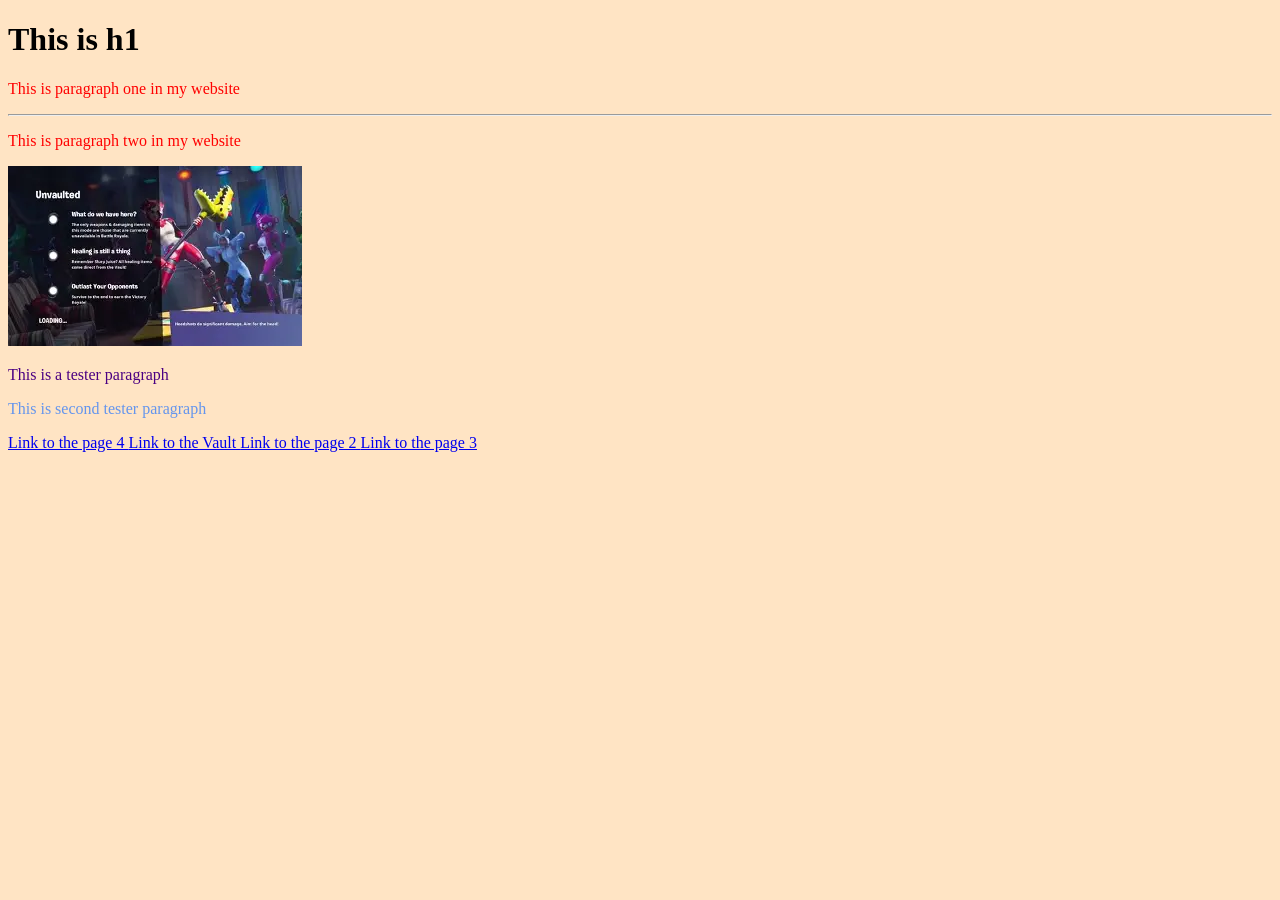
<file: HTML_BASICS/index.html>
<!-- it is called index.html because it is the default thing that it searched for in a website unless you look for specific names -->

<!DOCTYPE html> <!-- This is a requirement by w3s ruled by web consotium to have a declaration of the content type -->

<html><!-- between these two tags this is were the website will be displayed-->

    <head><!-- this will be the staging area for the page where titles and such as will be displayed -->
        <title> Home page of Liam </title><!-- setting the title displayed in the browser -->
        <link rel="stylesheet" href="styles.css"> <!-- this is how you link the style sheet to the websites code -->



    </head>

    <body> <!-- This is where wqe type of page content were the user will see -->
    <h1>This is h1</h1><!-- This is a header -->

    <p id="Index">This is paragraph one in my website</p><!--Id is were it need to be unique from everything else this will have a certain style for itself -->

    <hr> <!-- This is a horizontal rule puts a line across the page -->

    <p class = "notindex"> This is paragraph two in my website</p> <!--More things then one needs to be named the same thing groups of things to do with styles -->
    <img src="../Mini_project_01/fort.jpg" ><!-- this is how you imprt an image -->
    <p id = "p1"> This is a tester paragraph</p>

    <p class ="p2">This is second tester paragraph</p>
    <a href = "page4.html"> Link to the page 4 </a>
    <a href = "page1.html"> Link to the Vault </a><!-- this is were you link the first page and the index as a hyperlink -->
    <a href = "page2.html"> Link to the page 2 </a>
    <a href = "page3.html"> Link to the page 3 </a>

    </body>


</html>




<!-- <br> this is a break in the code -->
<!-- <b> This will make the text bold -->
<!-- <strong> Just bold but with more effects -->
<!-- <i> This stand for itallics -->
<!-- <em> This stands for emphasise this is itallics but with more control of the block of text -->
</file>
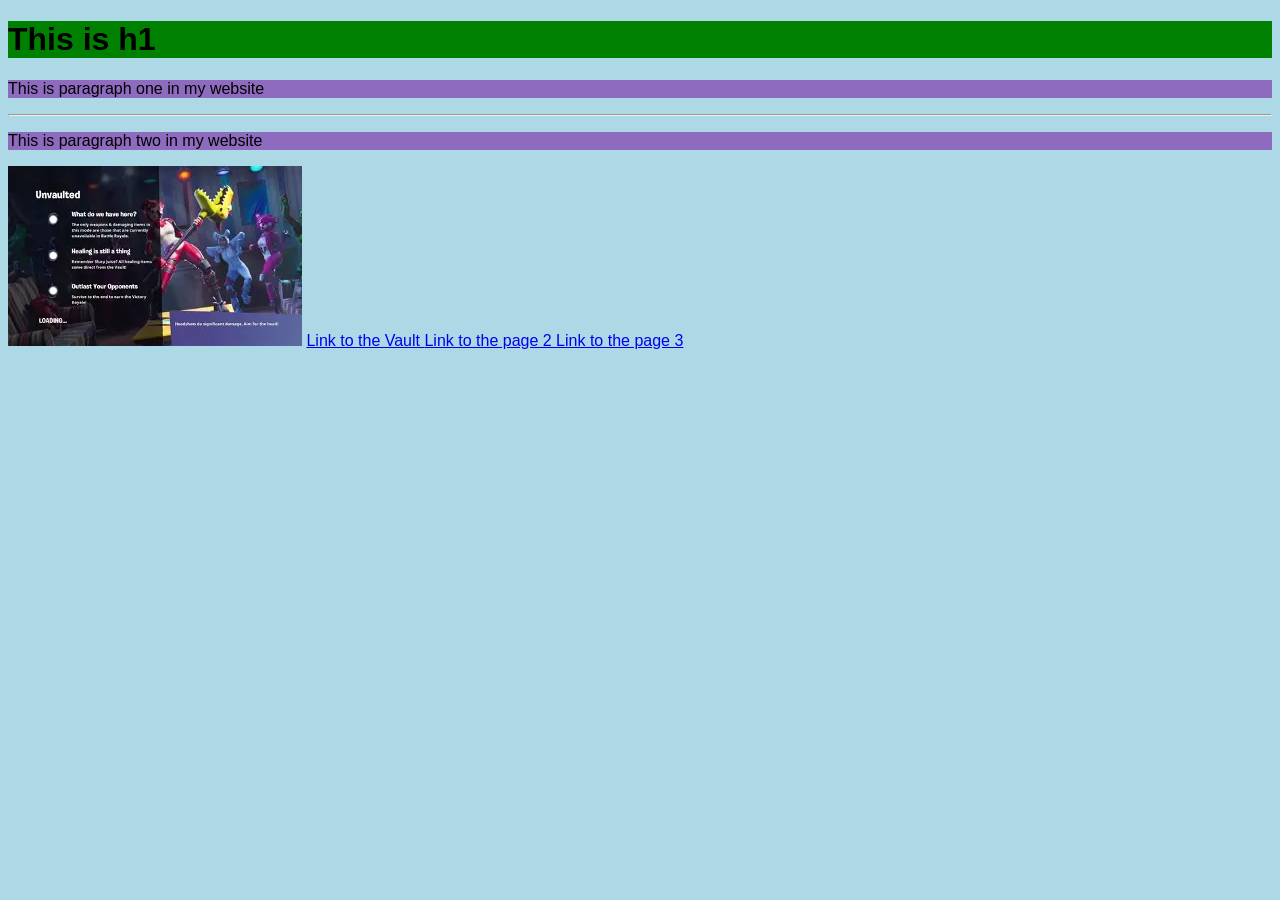
<file: HTML_BASICS/INDEX.HTML>
<!-- it is called index.html because it is the default thing that it searched for in a website unless you look for specific names -->

<!DOCTYPE html> <!-- This is a requirement by w3s ruled by web consotium to have a declaration of the content type -->

<html><!-- between these two tags this is were the website will be displayed-->

    <head><!-- this will be the staging area for the page where titles and such as will be displayed -->
        <title> Home page of Liam </title><!-- setting the title displayed in the browser -->




    </head>

    <body> <!-- This is where wqe type of page content were the user will see -->
    <h1>This is h1</h1><!-- This is a header -->

    <p id="Index">This is paragraph one in my website</p><!--Id is were it need to be unique from everything else this will have a certain style for itself -->

    <hr> <!-- This is a horizontal rule puts a line across the page -->

    <p class = "notindex"> This is paragraph two in my website</p> <!--More things then one needs to be named the same thing groups of things to do with styles -->
    <img src="fort.jpg" ><!-- this is how you imprt an image -->

    <a href = "page1.html"> Link to the Vault </a><!-- this is were you link the first page and the index as a hyperlink -->
    <a href = "page2.html"> Link to the page 2 </a>
    <a href = "page3.html"> Link to the page 3 </a>
<style>
    body {
        background-color: lightblue;
        font-family: Cambria; font: caption;
    }

    h1 {
        background-color: green;
    }

    div {
        background-color: lightblue;
    }

    p {
        background-color: #8e6bbf;
    }
    index {
        color:black;
    }


</style>

    </body>


</html>




<!-- <br> this is a break in the code -->
<!-- <b> This will make the text bold -->
<!-- <strong> Just bold but with more effects -->
<!-- <i> This stand for itallics -->
<!-- <em> This stands for emphasise this is itallics but with more control of the block of text -->
</file>
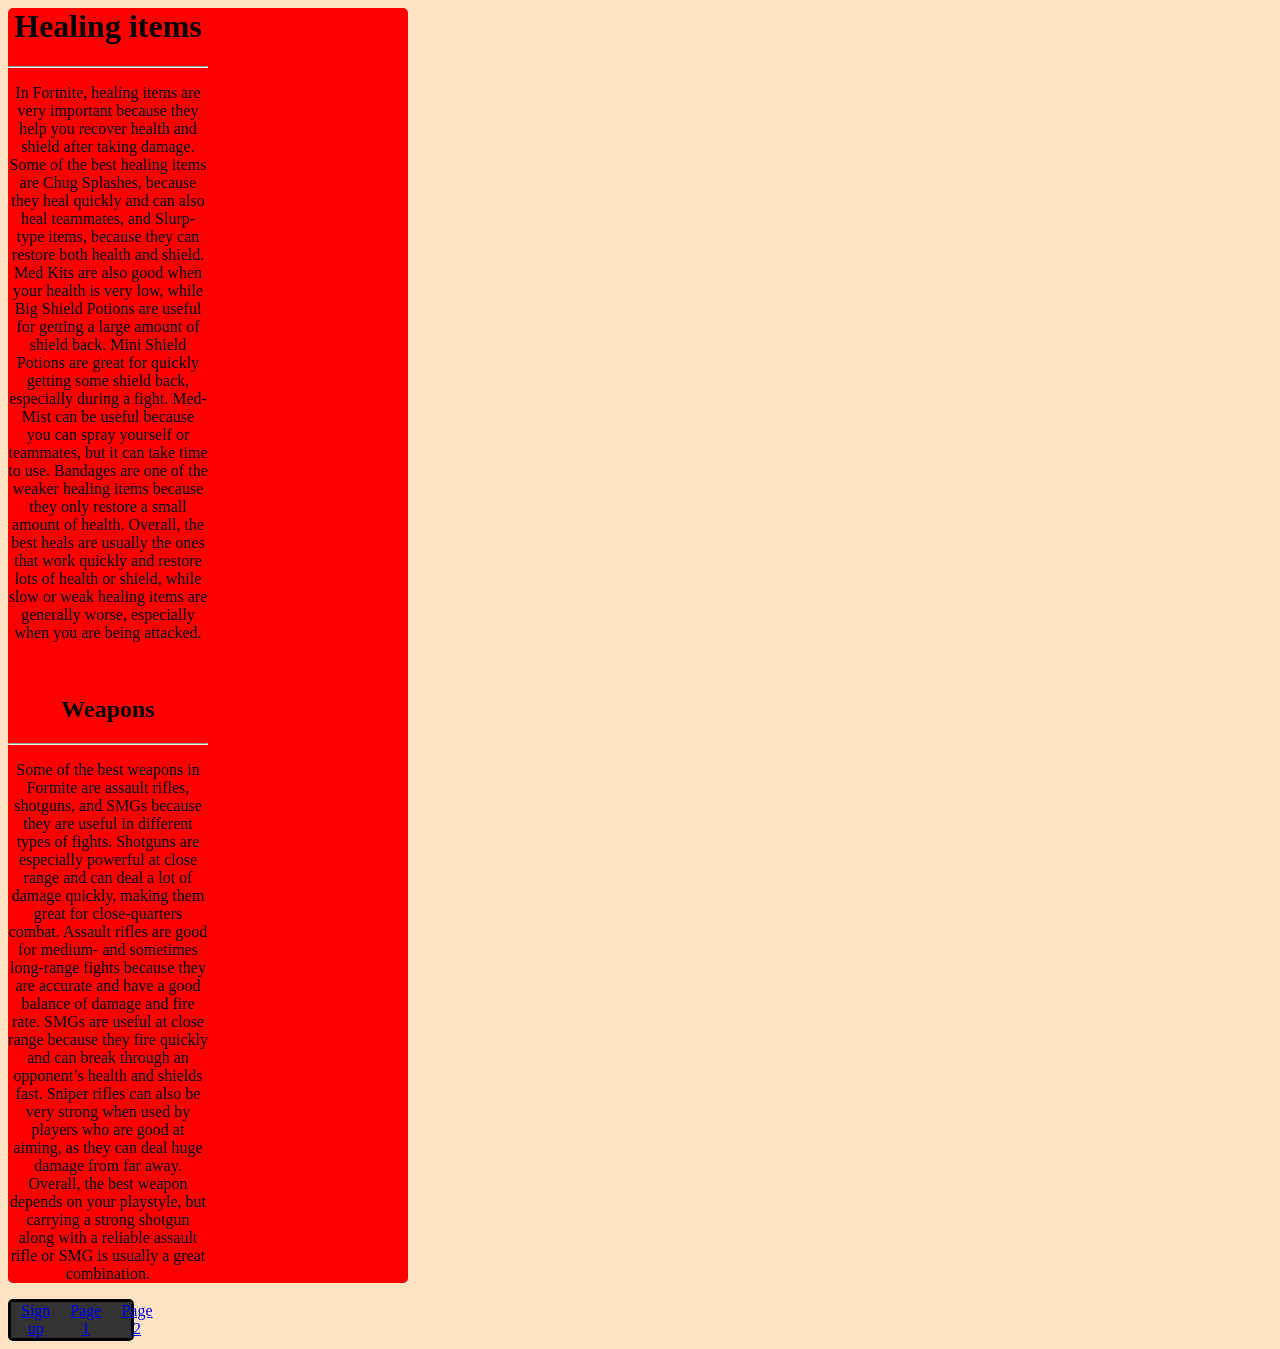
<file: Mini_project_01/index.html>
<html>
    <head>
        <div id = "titlebar">
    <title>Fortnite Newspaper</title>

        <link rel = "stylesheet" href = "Stylesheet.css">
        </div>



    </head>
    <body>

    <div id = "content">
        <h1>Healing items</h1>
        <hr>
        <p>In Fortnite, healing items are very important because they help you recover health and shield after taking damage. Some of the best healing items are Chug Splashes, because they heal quickly and can also heal teammates, and Slurp-type items, because they can restore both health and shield. Med Kits are also good when your health is very low, while Big Shield Potions are useful for getting a large amount of shield back. Mini Shield Potions are great for quickly getting some shield back, especially during a fight. Med-Mist can be useful because you can spray yourself or teammates, but it can take time to use. Bandages are one of the weaker healing items because they only restore a small amount of health. Overall, the best heals are usually the ones that work quickly and restore lots of health or shield, while slow or weak healing items are generally worse, especially when you are being attacked.</p>
        <br>
        <h2>Weapons</h2>
        <hr>
        <p>Some of the best weapons in Fortnite are assault rifles, shotguns, and SMGs because they are useful in different types of fights. Shotguns are especially powerful at close range and can deal a lot of damage quickly, making them great for close-quarters combat. Assault rifles are good for medium- and sometimes long-range fights because they are accurate and have a good balance of damage and fire rate. SMGs are useful at close range because they fire quickly and can break through an opponent’s health and shields fast. Sniper rifles can also be very strong when used by players who are good at aiming, as they can deal huge damage from far away. Overall, the best weapon depends on your playstyle, but carrying a strong shotgun along with a reliable assault rifle or SMG is usually a great combination.</p>
    </div>

    <div class = "Navbar">
        <nav>
            <ul>
        <li><a href = "signup.html"> Sign up</a></li>

        <li><a href = "page1.html"> Page 1 </a></li>

        <li><a href = "page2.html"> Page 2 </a></li>
            </ul>
        </nav>
    </div>





    </body>







</html>
</file>
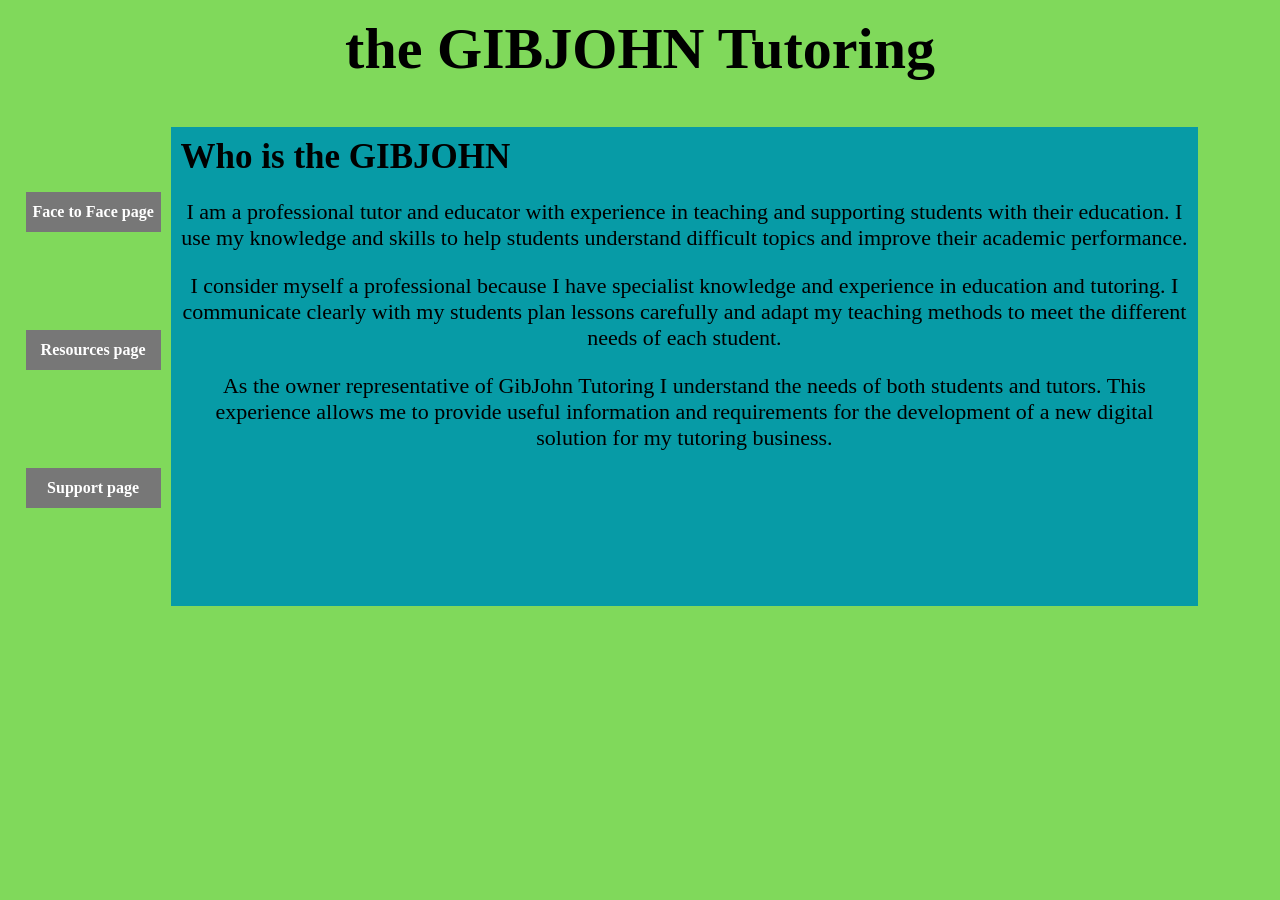
<file: Miniproject2/Index.html>
<html>
<head>
    <title>GibJohn Tutoring</title>
   <link rel = "stylesheet" href = "Stylesheet.css">
</head>

<body>

<h1> the GIBJOHN Tutoring</h1>

<div class="buttone">

    <div class="buttons">
        <div class="button">Face to Face page</div>
        <div class="button">Resources page</div>
        <div class="button">Support page</div>
    </div>

    <div class="main">
        <h2>Who is the GIBJOHN</h2>

        <p>
            I am a professional tutor and educator with experience in teaching
            and supporting students with their education. I use my knowledge and
            skills to help students understand difficult topics and improve
            their academic performance.
        </p>

        <p>
            I consider myself a professional because I have specialist knowledge
            and experience in education and tutoring. I communicate clearly with
            my students plan lessons carefully and adapt my teaching methods
            to meet the different needs of each student.
        </p>

        <p>
            As the owner representative of GibJohn Tutoring I understand the
            needs of both students and tutors. This experience allows me to
            provide useful information and requirements for the development of
            a new digital solution for my tutoring business.
        </p>
    </div>

</div>

</body>
</html>






</html>
</file>
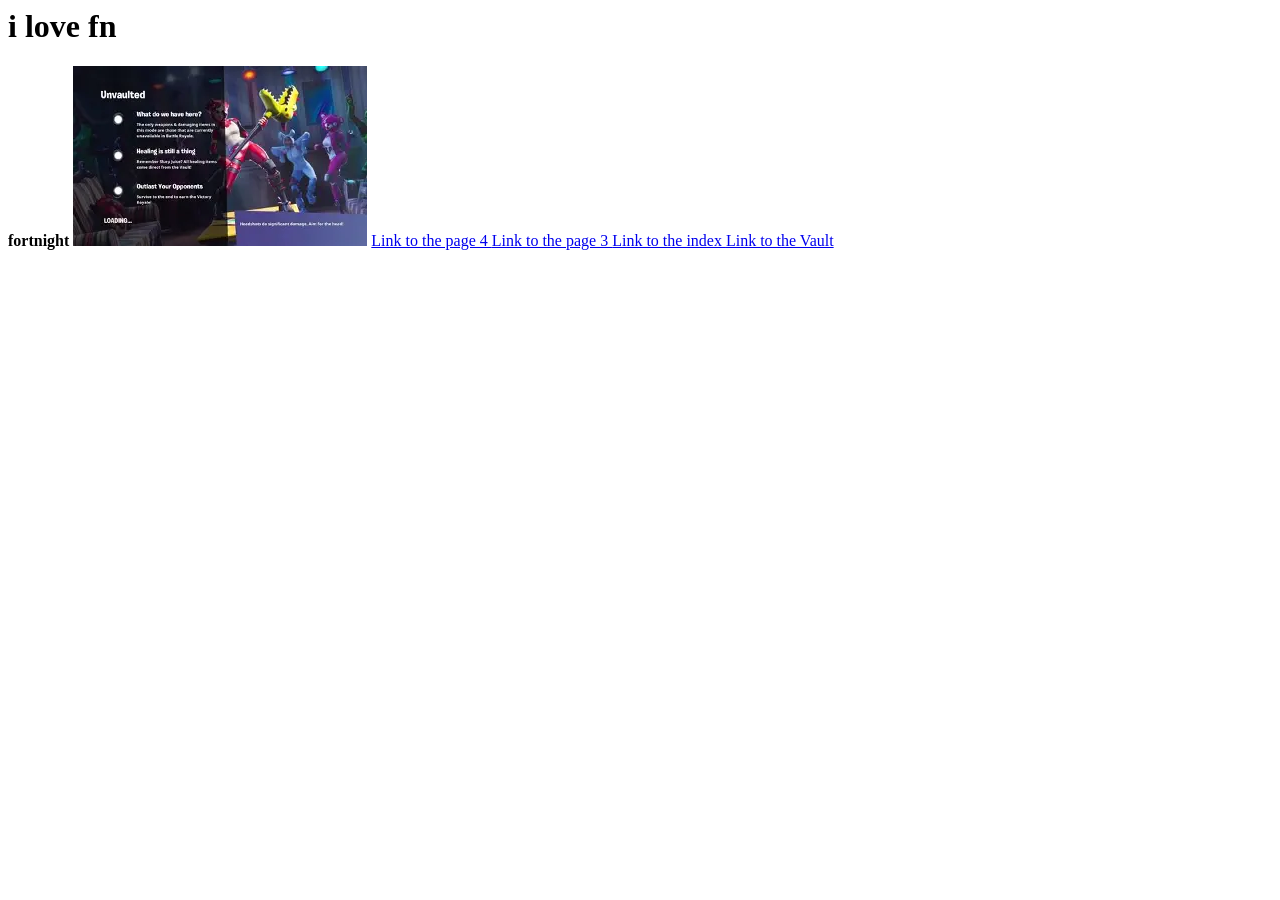
<file: HTML_BASICS/page1.html>
<html>
     <head>
         <title> The fortnite zone </title>





     </head>
    <body>
        <h1> i love fn </h1>
        <b> fortnight </b>
        <img src="../Mini_project_01/fort.jpg" >
        <a href = "page4.html"> Link to the page 4 </a>
        <a href = "page3.html"> Link to the page 3 </a>
        <a href ="index.html"> Link to the index </a>
        <a href = "page2.html"> Link to the Vault </a>

    </body>



</html>
</file>
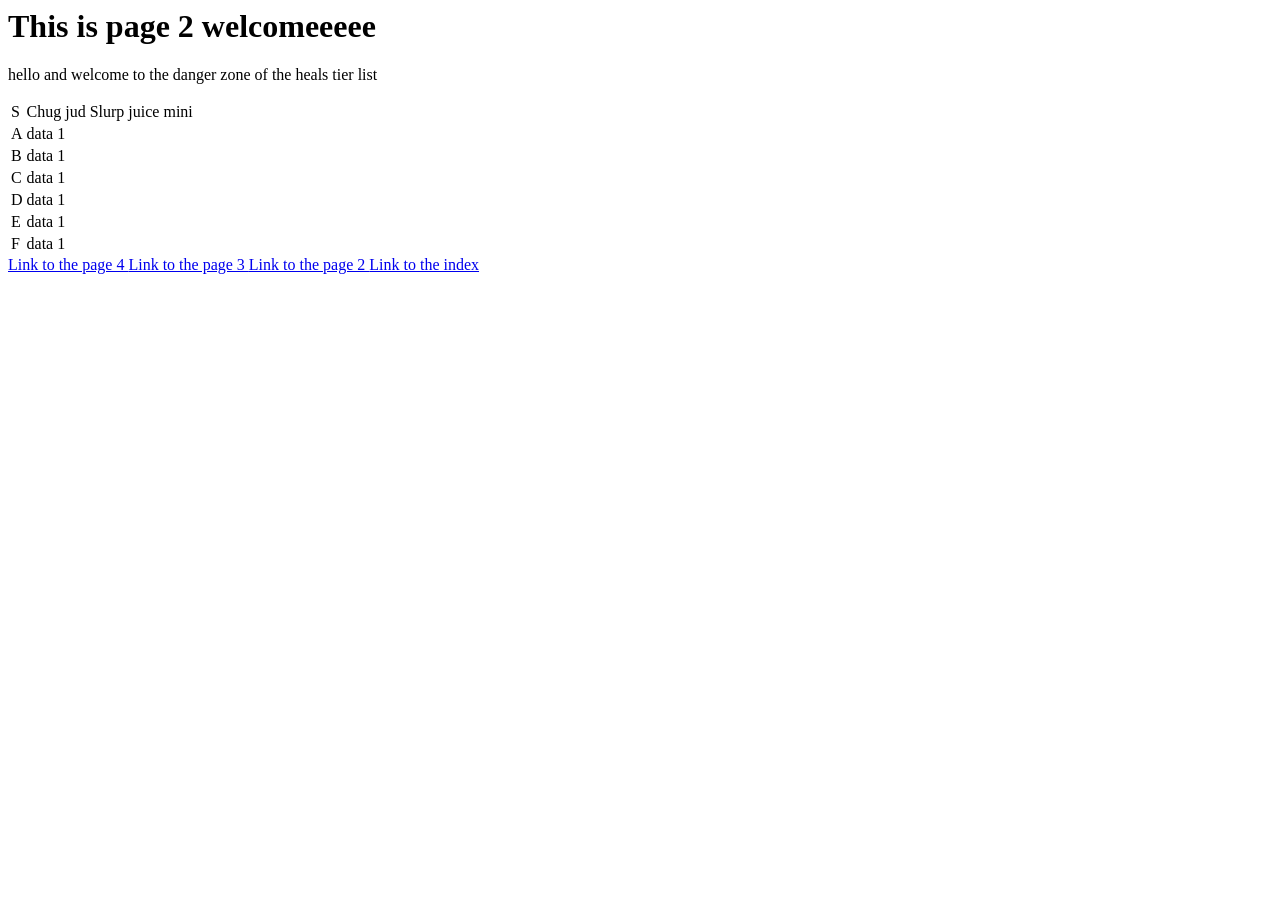
<file: HTML_BASICS/page2.html>
<html>
    <head>
        <title>My page 2</title>
    <body>
    <h1> This is page 2 welcomeeeee</h1>
    <p>hello and welcome to the danger zone of the heals tier list</p>
    <table>
    <tr><td>S</td><td>Chug jud Slurp juice mini</td></tr>
        <tr><td>A</td><td>data 1</td></tr>
        <tr><td>B</td><td>data 1</td></tr>
        <tr><td>C</td><td>data 1</td></tr>
        <tr><td>D</td><td>data 1</td></tr>
        <tr><td>E</td><td>data 1</td></tr>
        <tr><td>F</td><td>data 1</td></tr>
    </table>

    <a href = "page4.html"> Link to the page 4 </a>
    <a href = "page3.html"> Link to the page 3 </a>
    <a href = "page1.html"> Link to the page 2 </a>
    <a href = "index.html"> Link to the index </a>
    </body>



    </head>
</html>
</file>
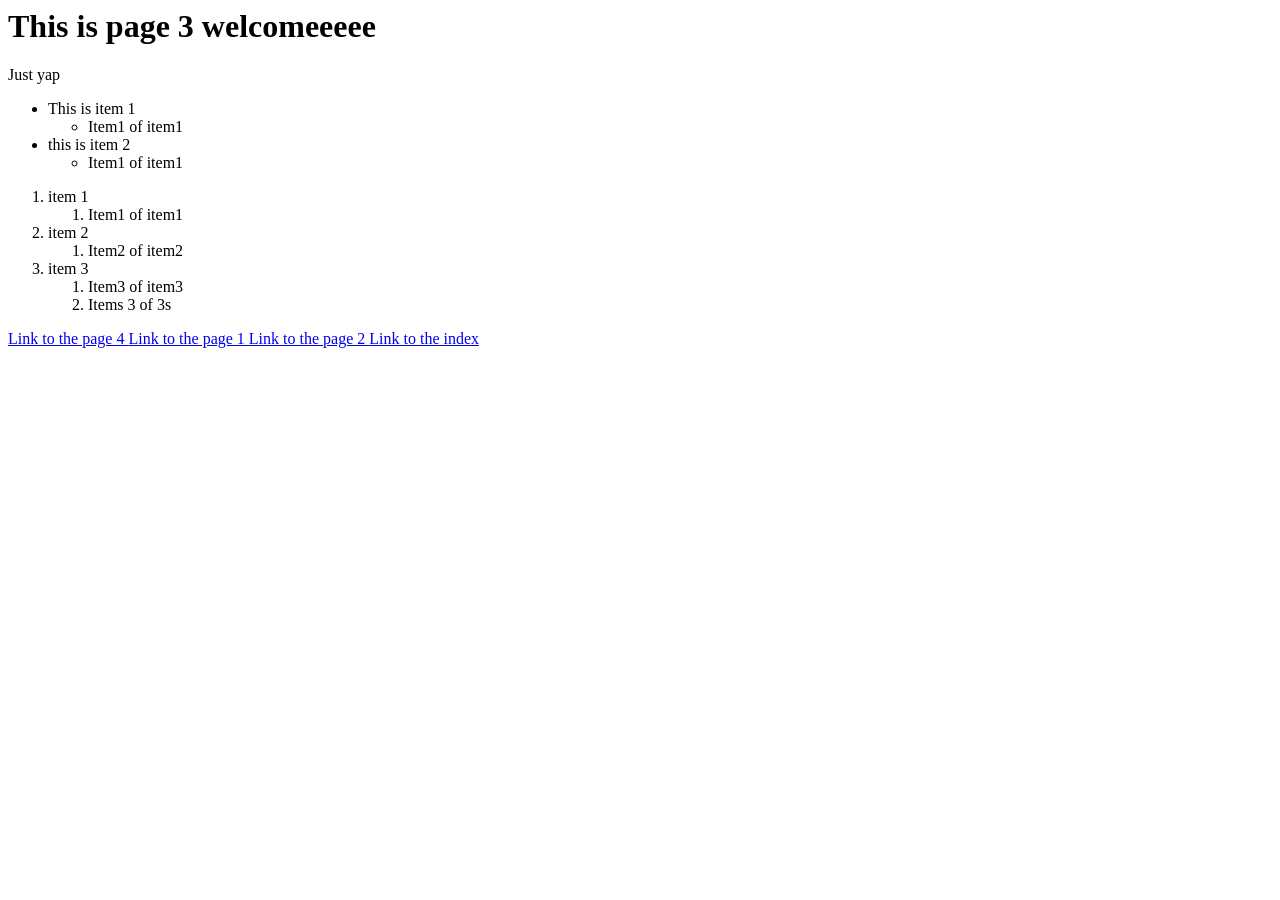
<file: HTML_BASICS/page3.html>
<html>
    <head>
        <title>My page 3</title>
    <body>
    <h1> This is page 3 welcomeeeee</h1>
    <p>Just yap</p>
    <uL>
        <li>This is item 1

            <ul>
                <li>Item1 of item1 </li>

            </ul>

        </li><!-- unordered list -->
        <li>this is item 2<!-- this is a list and a unordered list -->

            <ul>
                <li>Item1 of item1 </li>


            </ul>

        </li>


    </ul>
    <ol> <!-- ordered list -->
        <li>item 1
            <ol>
                <li>Item1 of item1 </li><!-- ordered list sub item -->

            </ol>



        </li>
        <li>item 2

            <ol>
                <li>Item2 of item2 </li>

            </ol>

        </li>
        <li>item 3


            <ol>
                <li>Item3 of item3 </li>
                <li>Items 3 of 3s</li>

            </ol>


        </li>



    </ol>

    <a href = "page4.html"> Link to the page 4 </a>
    <a href = "page1.html"> Link to the page 1 </a>
    <a href = "page2.html"> Link to the page 2 </a>
    <a href = "index.html"> Link to the index </a>
    </body>



    </head>
</html>
</file>
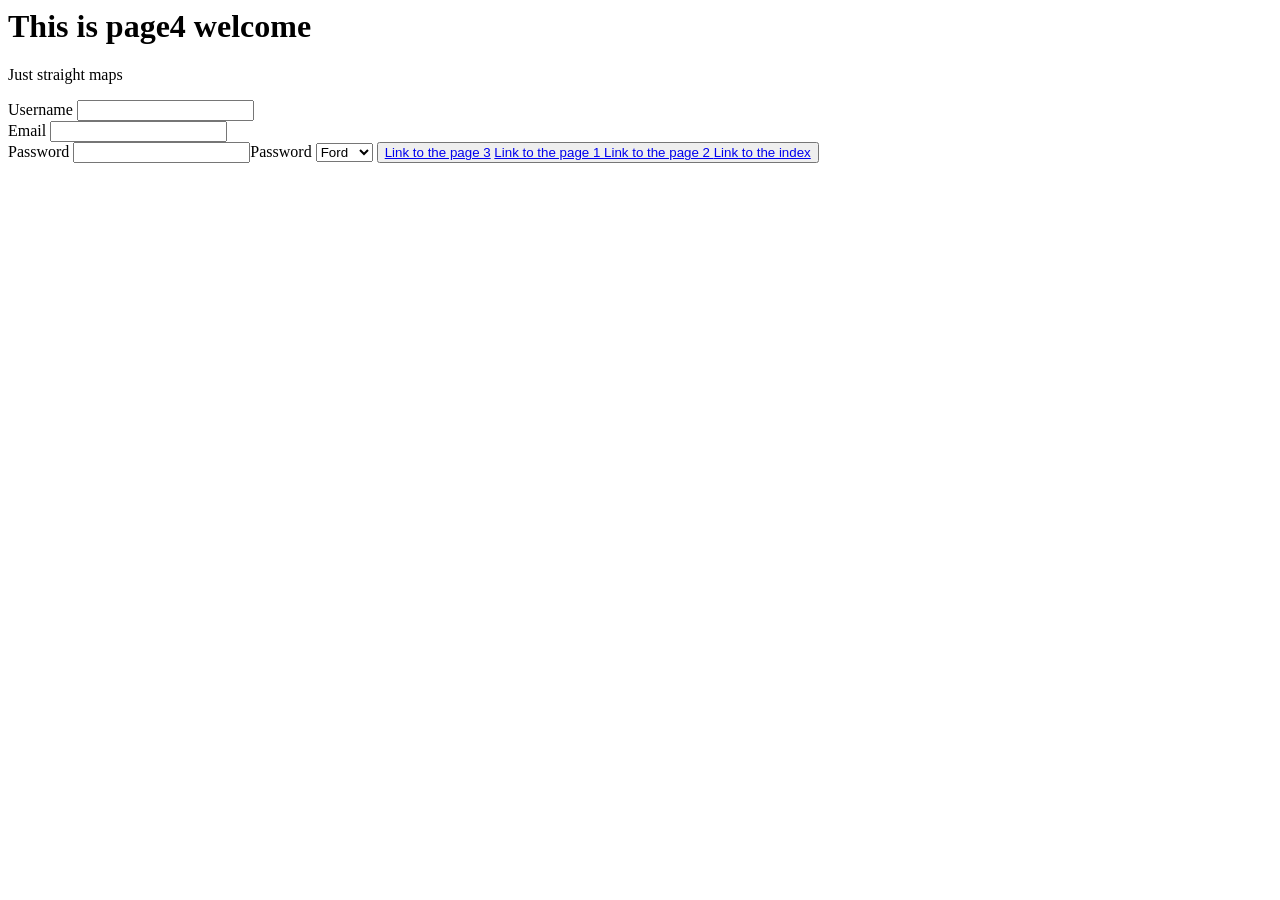
<file: HTML_BASICS/page4.html>
<html xmlns="http://www.w3.org/1999/html">
<head>
    <title>My page 3</title>
        <body>
        <h1> This is page4 welcome</h1>
            <p>Just straight maps </p>
            <form>
                <label for ="Username">Username <!-- this is how you lable the input box -->
                <input type = "text" id = "Username">
                <br>
                    <label for ="useremail">Email
                    <input type = "email" id = "useremail">
                <br>
                    <label for ="userpassword">Password
                    <input type ="password" id = "userpassword">Password
                    <select id = "userselct" name =Carchoice>
                        <option value="Ford">Ford </option>
                        <option value="Ferria">Ferria </option>
                        <option value="Mini">Mini </option>



                    </select>
                        <button type = "button" id = "Submit">

               </form>

            <a href = "page3.html"> Link to the page 3</a>
            <a href = "page1.html"> Link to the page 1 </a>
            <a href = "page2.html"> Link to the page 2 </a>
            <a href = "index.html"> Link to the index </a>
        </body>



    </head>
</html>
</file>
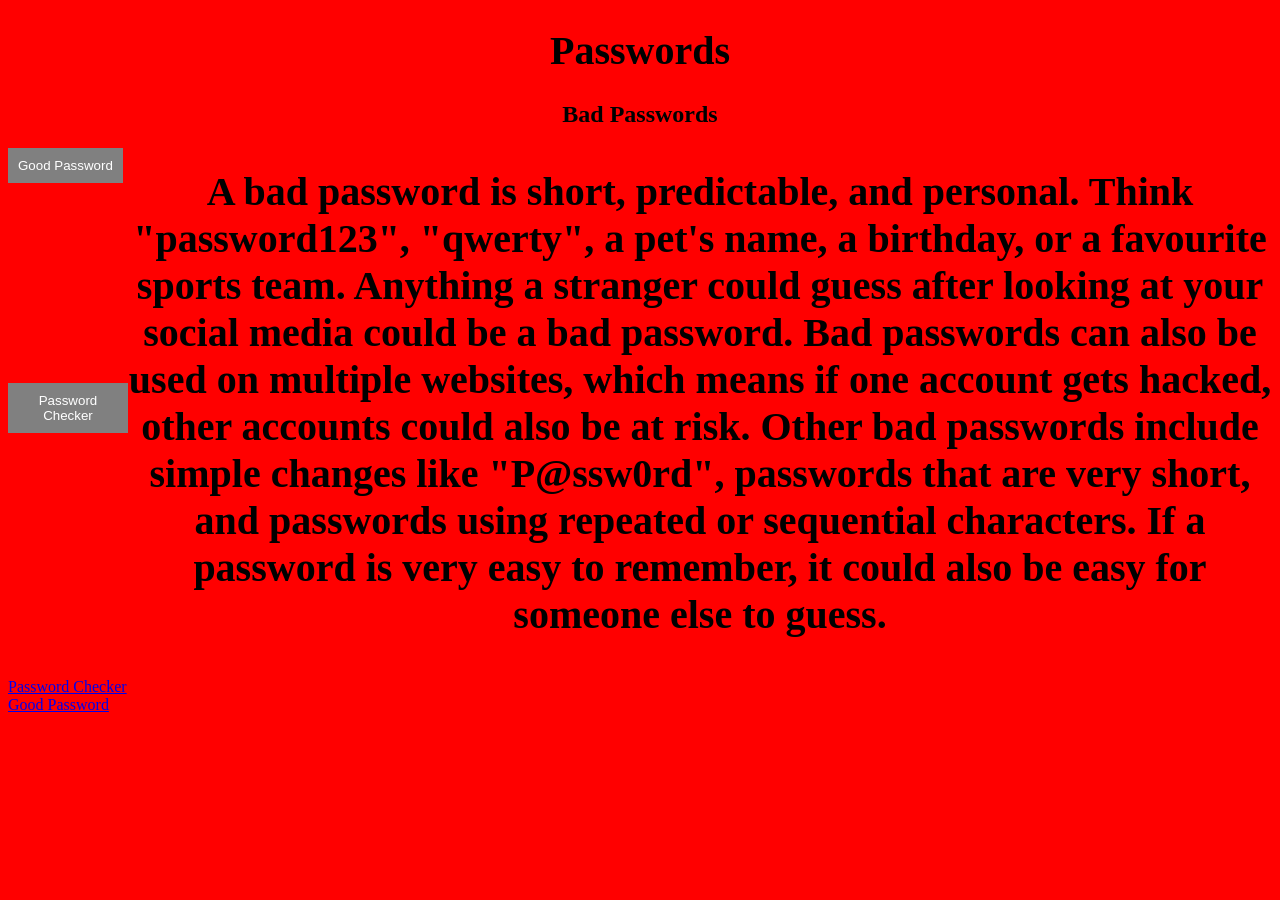
<file: mini_project3_password_checker/bad.html>
<!DOCTYPE html>
<html>
<head>
    <title>Passwords</title>
    <link rel="stylesheet" href="style0.css">
</head>

<body>

<h1>Passwords</h1>
<h2>Bad Passwords</h2>

<div class="buttons">
    <button>Good Password</button>
    <button>Password Checker</button>
</div>

<p>
    A bad password is short, predictable, and personal. Think
    "password123", "qwerty", a pet's name, a birthday, or a favourite sports
    team. Anything a stranger could guess after looking at your social media
    could be a bad password. Bad passwords can also be used on multiple
    websites, which means if one account gets hacked, other accounts could
    also be at risk.

    Other bad passwords include simple changes like "P@ssw0rd", passwords
    that are very short, and passwords using repeated or sequential
    characters. If a password is very easy to remember, it could also be
    easy for someone else to guess.
</p>
<div class="buttons">
    <a href="index.php">Password Checker</a>
    <a href="good.html">Good Password</a>
</div>
</body>
</html>
</file>
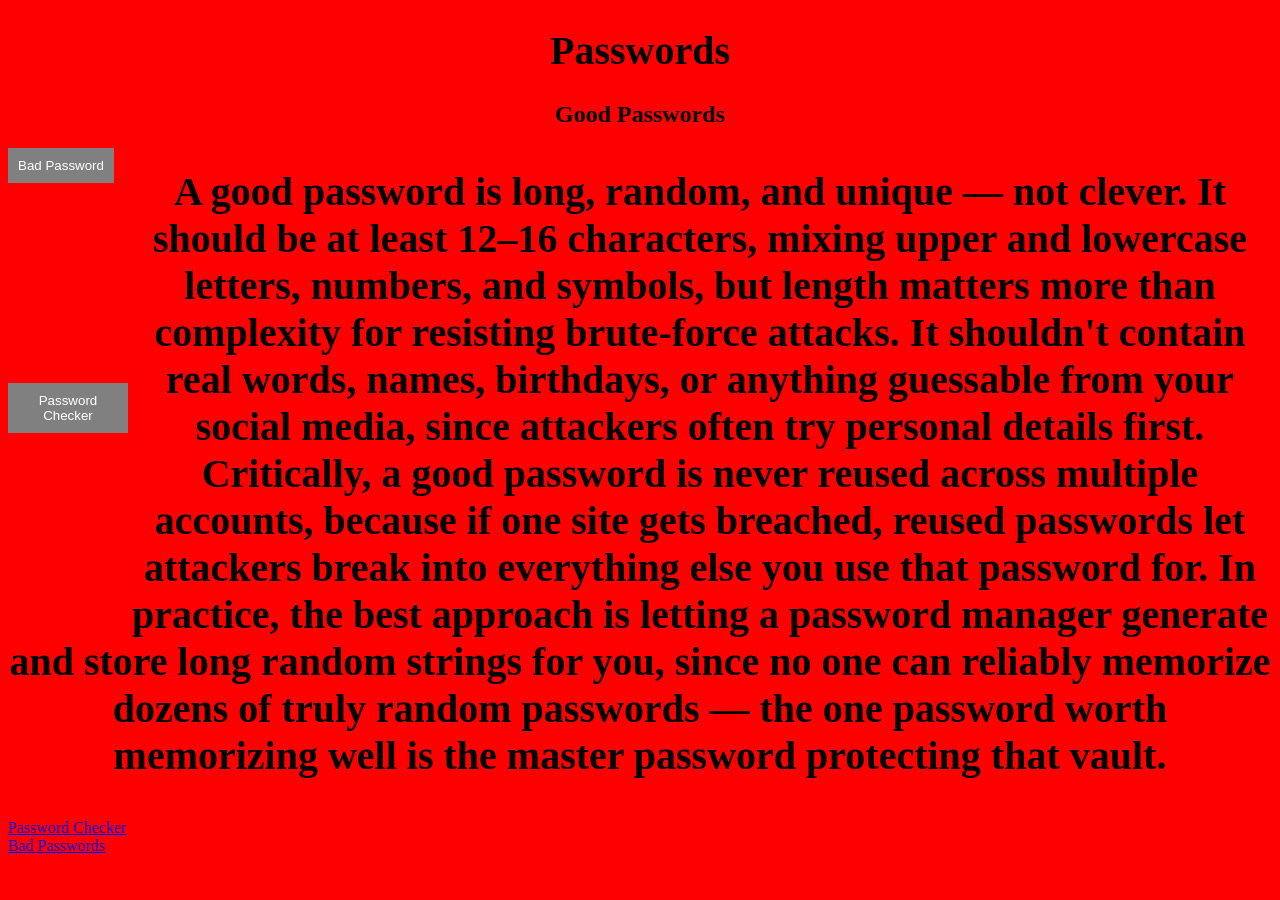
<file: mini_project3_password_checker/good.html>
<!DOCTYPE html>
<html>
<head>
    <title>Passwords</title>
    <link rel="stylesheet" href="style0.css">
</head>

<body>

<h1>Passwords</h1>
<h2>Good Passwords</h2>

<div class="buttons">
    <button>Bad Password</button>
    <button>Password Checker</button>
</div>

<p>
    A good password is long, random, and unique — not clever. It should be at least 12–16 characters, mixing upper and lowercase letters, numbers, and symbols, but length matters more than complexity for resisting brute-force attacks. It shouldn't contain real words, names, birthdays, or anything guessable from your social media, since attackers often try personal details first. Critically, a good password is never reused across multiple accounts, because if one site gets breached, reused passwords let attackers break into everything else you use that password for. In practice, the best approach is letting a password manager generate and store long random strings for you, since no one can reliably memorize dozens of truly random passwords — the one password worth memorizing well is the master password protecting that vault.
</p>
<div class="buttons">
    <a href="index.php">Password Checker</a>
    <a href="bad.html">Bad Passwords</a>
</div>
</body>
</html>
</file>
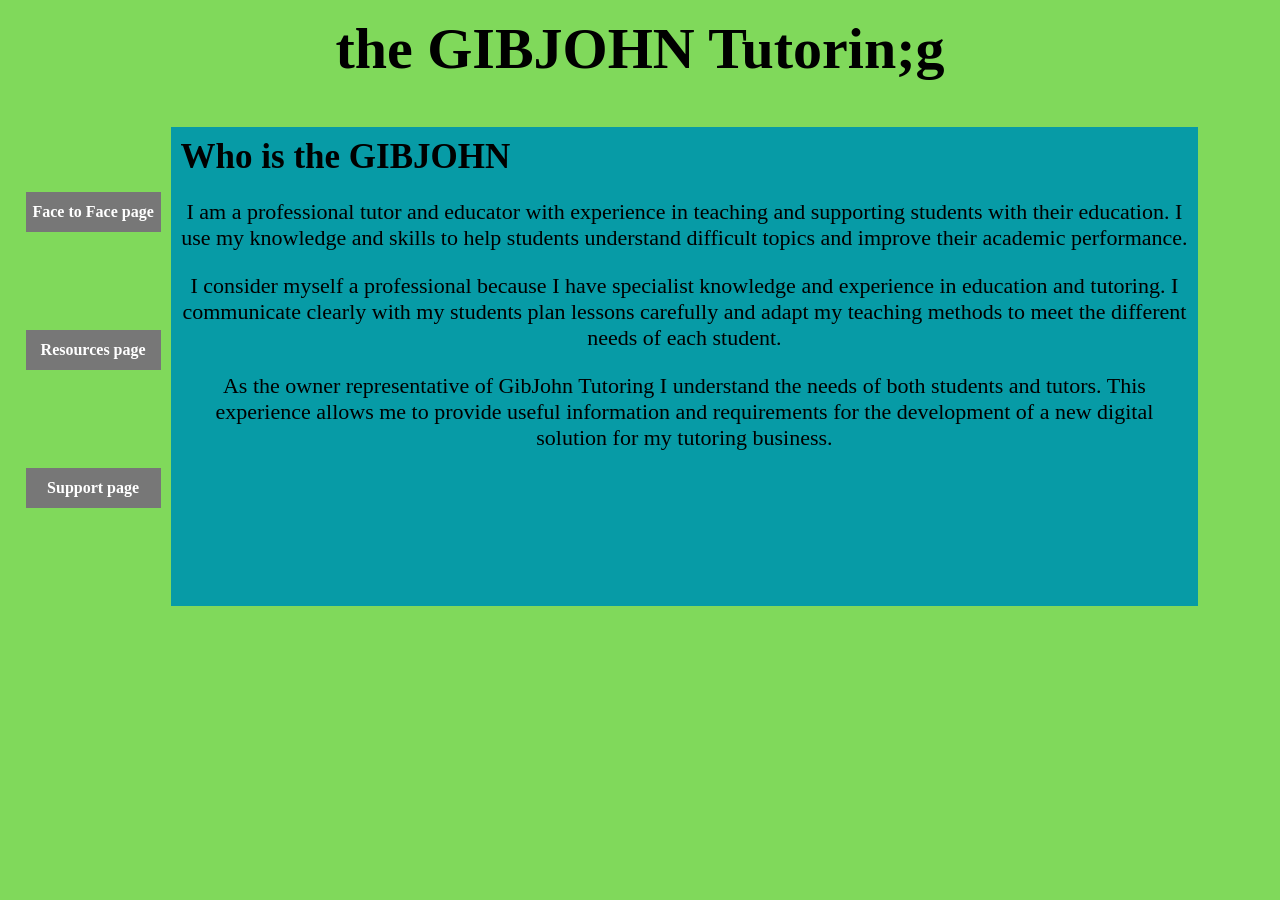
<file: Miniproject2/page1.html>
<html>
<head>
    <title>GibJohn Tutoring</title>
    <link rel = "stylesheet" href = "Stylesheet.css">
</head>

<body>

<h1> the GIBJOHN Tutorin;g</h1>

<div class="buttone">

    <div class="buttons">
        <div class="button">Face to Face page</div>
        <div class="button">Resources page</div>
        <div class="button">Support page</div>
    </div>

    <div class="main">
        <h2>Who is the GIBJOHN</h2>

        <p>
            I am a professional tutor and educator with experience in teaching
            and supporting students with their education. I use my knowledge and
            skills to help students understand difficult topics and improve
            their academic performance.
        </p>

        <p>
            I consider myself a professional because I have specialist knowledge
            and experience in education and tutoring. I communicate clearly with
            my students plan lessons carefully and adapt my teaching methods
            to meet the different needs of each student.
        </p>

        <p>
            As the owner representative of GibJohn Tutoring I understand the
            needs of both students and tutors. This experience allows me to
            provide useful information and requirements for the development of
            a new digital solution for my tutoring business.
        </p>
    </div>

</div>

</body>
</html>
</file>
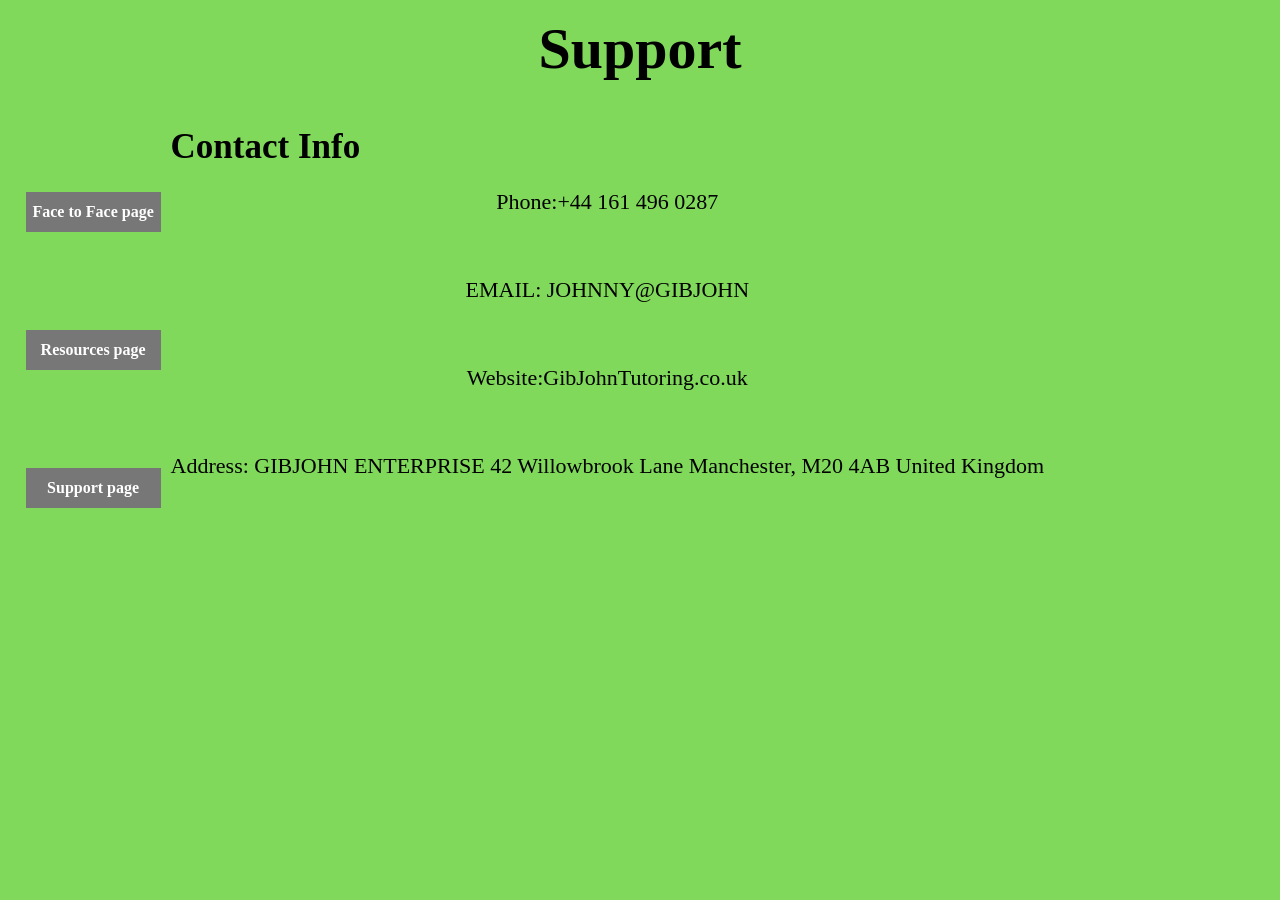
<file: Miniproject2/page2.html>
<html>
<head>
    <title>GibJohn Tutoring</title>
    <link rel = "stylesheet" href = "Stylesheet.css">
</head>

<body>

<h1>Support</h1>

<div class="buttone">

    <div class="buttons">
        <div class="button">Face to Face page</div>
        <div class="button">Resources page</div>
        <div class="button">Support page</div>
    </div>

    <div class="contact">
        <h2>Contact Info</h2>

        <p>
            Phone:+44 161 496 0287
        </p>
        <br>
        <p>
            EMAIL: JOHNNY@GIBJOHN
        </p>
        <br>
        <p>
            Website:GibJohnTutoring.co.uk
        </p>
        <br>

       <p>
            Address: GIBJOHN ENTERPRISE
            42 Willowbrook Lane
            Manchester, M20 4AB
            United Kingdom
        </p>
            </div>
</div>

</body>
</html>
</file>
<file: HTML_BASICS/styles.css>
body {
    background: bisque;
}

p {
    color: red;
}

table {
    border: transparent 1px
}
#p1 {
    color: indigo
}
.p2 {
    color:cornflowerblue;
}
td {
    border: 2px solid cornflowerblue ;
    margin: 20px;
    padding: 10px;
}
</file>
<file: Mini_project_01/Stylesheet.css>
body {
    background: bisque;
}

p {
    color: black;
}

table {
    border: solid 10px;
    padding-right: 200px;
}
#p1 {
    color: indigo;
    padding-right: 200px;
}
.p2 {
    color:cornflowerblue;
    padding-right: 200px;
}
td {
    border: 20px solid cornflowerblue;
    margin: 200px;
    padding-right: 200px;
}
#useremail {
    border: black 10px;
    fill: aqua;
    margin-right: 200px;
}
#userpassword{
    border: green 10px;
    fill: red;
    padding-right: 200px;
    padding-bottom: 20px;
}
#userselct{
    margin: 20px;
    padding-right: 200px;

}
#signup{
    border: green 200px;
    padding-right: 200px;
    position: static;
}

div {
    background: red;
    border: black 3px solid;
    border-radius: 5px;
    text-align: center;
    width: 120px;
}
#Navbar{
    border: red;
    background: aqua;
    padding-right: 20px;
    padding-left: 20px;



}
#titlebar{
    border: violet;
    background: crimson;
    padding-right: 200px;
}
#content{
    border: green;
    width: 200px;
    padding-right: 200px;
}
#options{
    border: red;
    background: green;
    padding-right: 200px;
}
#list{
    border: green;
    background: pink;
    padding-right: 200px;
    padding-top: 200px;
}
#tables{
    border: blue;
    background: lightpink;
}
nav ul{
    list-style-type: none;
    margin: 0;
    padding: 0;
    display: flex;
    justify-content: flex-start;
    background-color: #333;
}
nav li{
    padding-left: 10px;
    padding-right: 10px;

}
nav li:hover{
    background-color: aliceblue;

}
</file>
<file: Miniproject2/Stylesheet.css>
body {
    margin: 0;
    background-color: #80D95B;
}

h1 {
    text-align: center;
    font-size: 58px;
    margin-top: 15px;
    margin-bottom: 45px;
}

.buttone {
    display: flex;
    width: 96%;
    margin: auto;
}

.buttons {
    width: 145px;
    padding-top: 65px;
}

.button {
    background-color: #777777;
    color: white;
    font-weight: bold;
    text-align: center;
    padding: 11px 5px;
    margin-bottom: 98px;
    width: 125px;
}

.main {
    background-color: #079BA6;
    width: 82%;
    padding: 10px;
}

h2 {
    font-size: 35px;
    margin: 0;
}

p {
    text-align: center;
    font-size: 22px;
}

.main p:last-child {
    margin-top: 14px;
}
.contact{
    text-align: left;
}

form {
    display: flex;
    flex-direction: column;
    align-items: center;
    justify-content: center;
    margin-top: -450px;
    margin-left: -350px;
}
.pa{
    font-size: 20px;
    margin-left: 200px;
}
</file>
<file: mini_project3_password_checker/style0.css>
body {
    background-color: red;
}

h1 {
    text-align: center;
    font-size: 40px;
}

h2 {
    text-align: center;
}

p {
    text-align: center;
    font-size: 40px;
    font-weight: bold;
}

.buttons {
    float: left;
    width: 120px;
}

button {
    background-color: grey;
    color: white;
    border: none;
    padding: 10px;
    margin-bottom: 200px;
}
</file>
